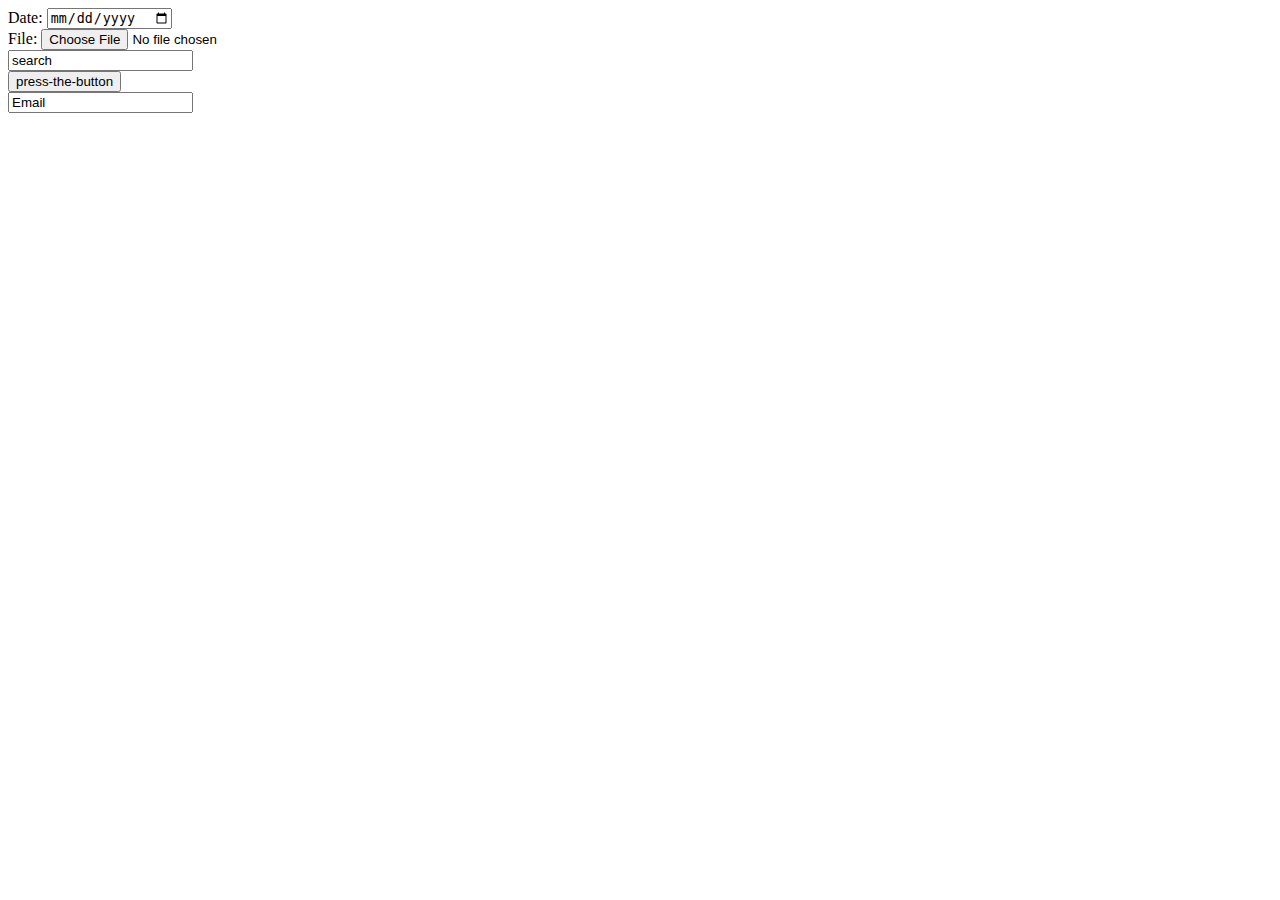
<file: inputs.html>
<!DOCTYPE html>
<html lang="en" dir="ltr">

<head>
  <meta charset="utf-8">
  <title>Todd's Personal Site</title>
</head>

<body>
<form>
 <label for="date">Date:</label>
 <input type="Date" name="" value"">
 <br>
 <label for="file">File:</label>
 <input type="File" name="" value="">
 <br>
 <input type="search" name="" value="search">
 <br>
 <input type="button" name="" value="press-the-button">
 <br>
 <input type="email" name="" value="Email">
</form>
  </body>
</file>
